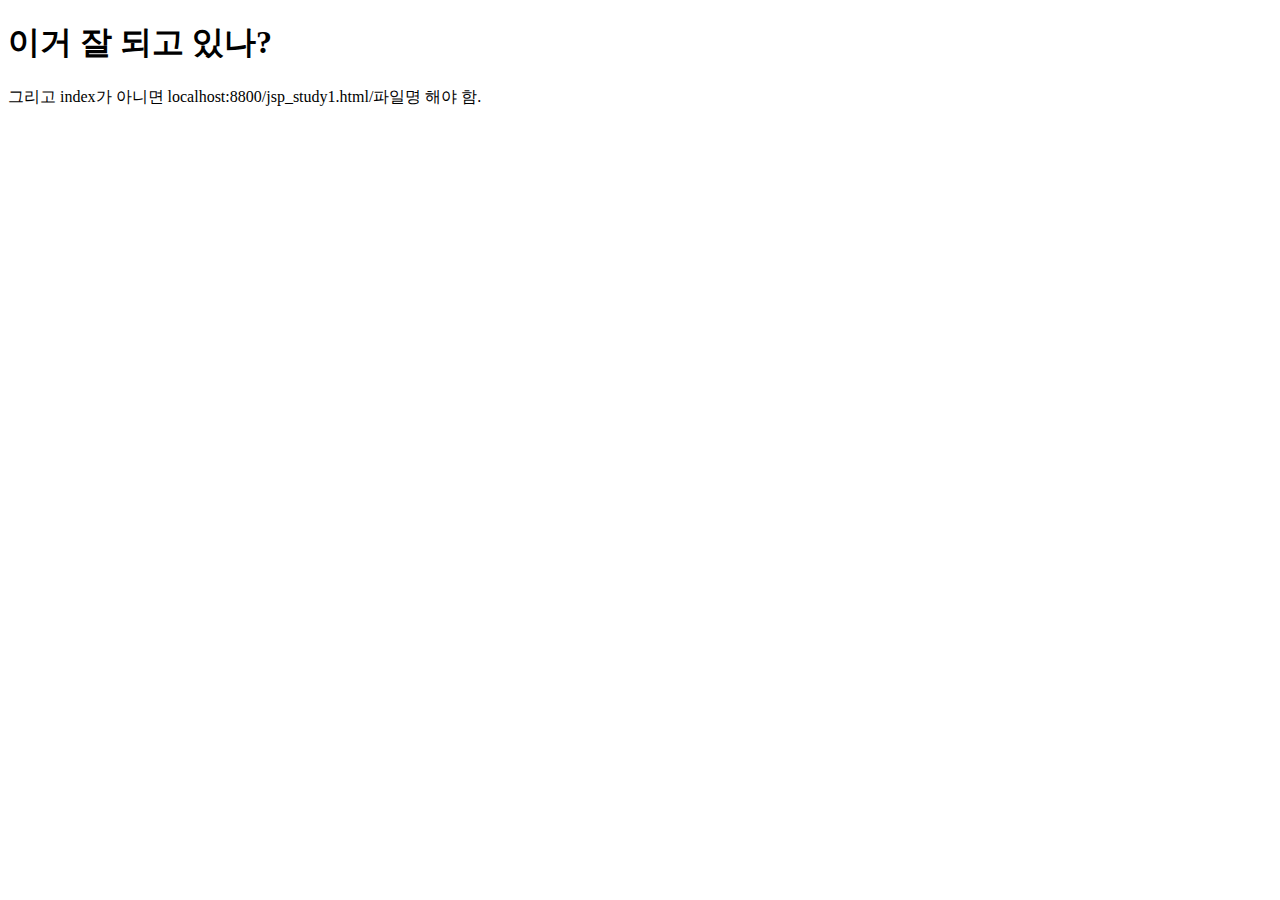
<file: jsp_study1/src/main/webapp/index.html>
<!DOCTYPE html>
<html>
<head>
<meta charset="UTF-8">
<title>Insert title here</title>
</head>
<body>
	<h1> 이거 잘 되고 있나? </h1>
	그리고 index가 아니면 localhost:8800/jsp_study1.html/파일명 해야 함.
	
	
</body>
</html>
</file>
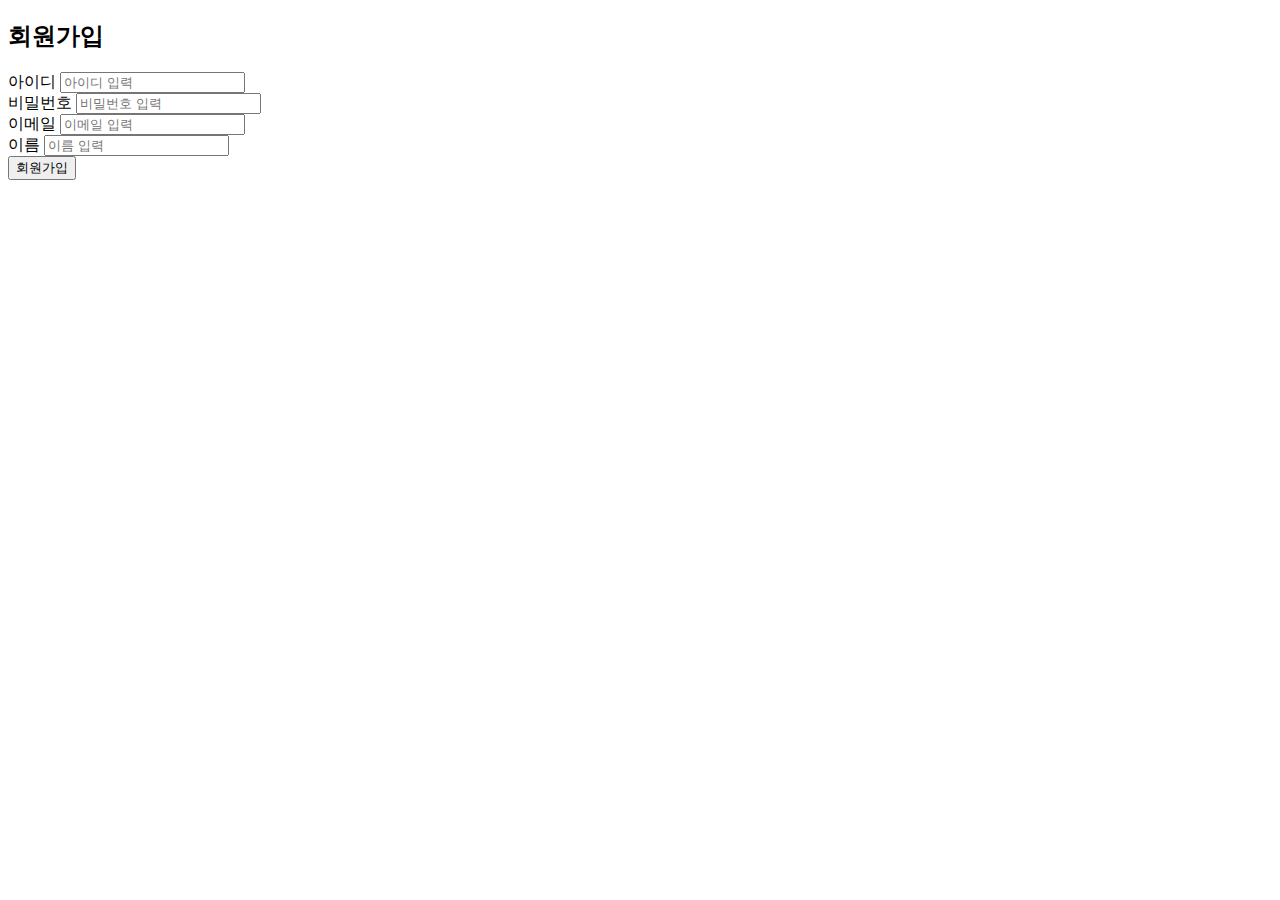
<file: jstl/src/main/webapp/member/signUp.html>
<!DOCTYPE html>
<html>
<head>
<meta charset="UTF-8">
<title>Insert title here</title>
</head>
<body>
<h2>회원가입</h2>
<div id="signupBox">
	<form id="signFm" method="post" action="/signUpSave.do">
	<input type="hidden" name="preURL" id="preURL">
		<div class="joinInput">
			<lable>아이디</lable>
			<input type="text" name="userId" placeholder="아이디 입력">
		</div>
	
		<div class="joinInput">
			<lable>비밀번호</lable>
			<input type="text" name="userPassword" placeholder="비밀번호 입력">
		</div>

		<div class="joinInput">
			<lable>이메일</lable>
			<input type="email" name="userEmail" placeholder="이메일 입력">
		</div>		

		<div class="joinInput">
			<lable>이름</lable>
			<input type="text" name="userName" placeholder="이름 입력">
		</div>
		<button id="joinBt">회원가입</button>
	</form>
	

</div>   
</body>
<script>
	document.getElementById("preURL").value = document.referrer;
	//document.referrer는 이전페이지임
</script>

</html>
</file>
